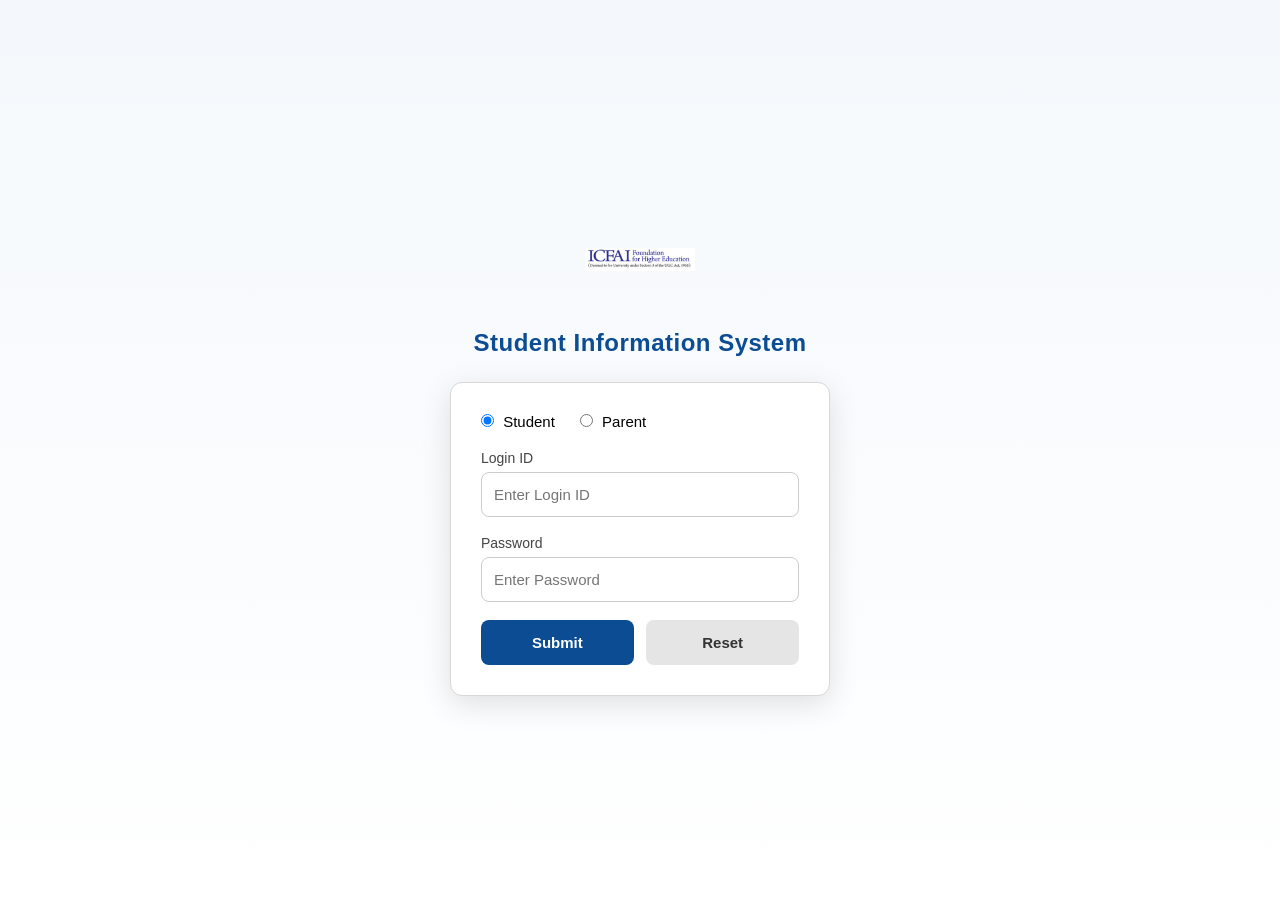
<file: index.html>
<!DOCTYPE html>
<html lang="en">
<head>
    <meta charset="UTF-8">
    <meta name="viewport" content="width=device-width, initial-scale=1.0">
    <title>Student Login</title>

    <link rel="stylesheet" href="css/login.css">
</head>

<body>

    <div class="login-container">

        <div class="logo-area">
            <!-- Replace with your college logo -->
            <img src="images/logo.png" alt="College Logo" class="logo">

            <h2>Student Information System</h2>
        </div>

        <div class="login-box">

            <div class="radio-group">
                <label>
                    <input type="radio" name="userType" checked>
                    Student
                </label>

                <label>
                    <input type="radio" name="userType">
                    Parent
                </label>
            </div>

            <div class="input-group">
                <label>Login ID</label>

                <input
                    type="text"
                    id="enrollNo"
                    placeholder="Enter Login ID"
                    autocomplete="off">
            </div>

            <div class="input-group">
                <label>Password</label>

                <input
                    type="password"
                    id="password"
                    placeholder="Enter Password"
                    autocomplete="off">
            </div>

            <div class="button-group">

                <button id="submitBtn">
                    Submit
                </button>

                <button type="reset" id="resetBtn">
                    Reset
                </button>

            </div>

        </div>

    </div>

    <script src="data/students-data.js"></script>
    <script src="js/login.js"></script>

</body>
</html>
</file>
<file: css/login.css>
*{
    margin:0;
    padding:0;
    box-sizing:border-box;
    font-family:Arial, Helvetica, sans-serif;
}

body{
    background: linear-gradient(to bottom, #f4f8fc, #ffffff);
    display: flex;
    justify-content: center;
    align-items: center;
    min-height: 100vh;
    overflow: hidden;
}

.login-container{
    width:100%;
    display:flex;
    flex-direction:column;
    justify-content:center;
    align-items:center;
}

.logo-area{
    text-align:center;
    margin-bottom:25px;
}

.logo{
    width:110px;
    height:110px;
    object-fit:contain;
    margin-bottom:10px;
}

.logo-area h2{
    font-size:24px;
    color:#0b4c92;
    font-weight:600;
    letter-spacing:.5px;
}

.login-box{
    width:380px;
    background:#ffffff;
    border:1px solid #d8d8d8;
    border-radius:12px;
    padding:30px;
    box-shadow:0 8px 30px rgba(0,0,0,.12);
}

.radio-group{
    display:flex;
    gap:25px;
    margin-bottom:20px;
    font-size:15px;
}

.radio-group input{
    margin-right:5px;
}

.input-group{
    margin-bottom:18px;
}

.input-group label{
    display:block;
    margin-bottom:6px;
    font-size:14px;
    color:#444444;
}

.input-group input{
    width:100%;
    height:45px;
    border:1px solid #cccccc;
    border-radius:8px;
    padding:0 12px;
    font-size:15px;
    outline:none;
    transition:0.3s;
}

.input-group input:focus{
    border-color:#0b4c92;
box-shadow:0 0 5px rgba(11,76,146,.25);
}

.button-group{
    display:flex;
    justify-content:space-between;
    margin-top:10px;
}

.button-group button{
    width:48%;
    height:45px;
    border:none;
    border-radius:8px;
    cursor:pointer;
    font-size:15px;
    font-weight:600;
    transition:0.3s;
}

#submitBtn{
   background:#0b4c92;
    color:#ffffff;
}

#submitBtn:hover{
   background:#08386d;
}

#resetBtn{
    background:#e5e5e5;
    color:#333333;
}

#resetBtn:hover{
    background:#d5d5d5;
}

@media(max-width:480px){

.login-box{
    width:90%;
    padding:20px;
}

.logo{
    width:280px;
    height:280px;
}

.logo-area h2{
    font-size:100px;
}

.button-group{
    flex-direction:column;
    gap:10px;
}

.button-group button{
    width:100%;
}

}
</file>
